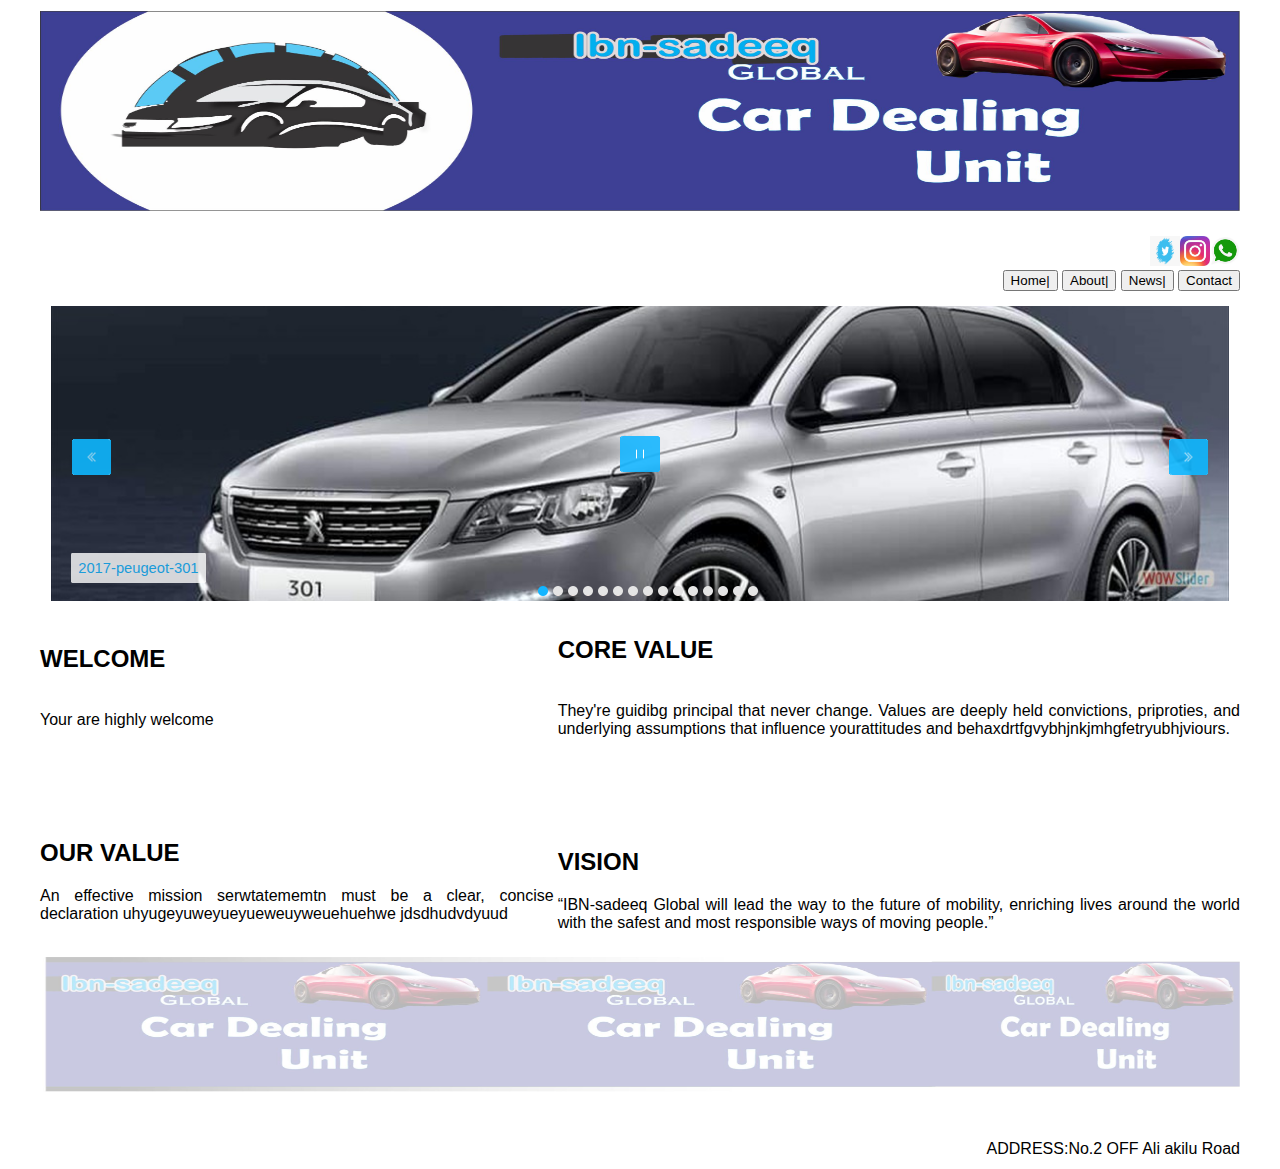
<file: index.html>
<!DOCTYPE html>
<html>
<head>
	<!-- Start WOWSlider.com HEAD section -->
<link rel="stylesheet" type="text/css" href="engine1/style.css" />
<script type="text/javascript" src="engine1/jquery.js"></script>
<!-- End WOWSlider.com HEAD section -->
	<title></title>
</head>
<body  style="font-family: 'Lato', sans-serif;" style="background-color: #A9A9A9" style="border-color: red">
	<table align="center" width="1200" border="0">
		<tr>
			<td colspan="2" height="50">
				<img src="img/heading.jpg" width="1200" height="200"><h1 align="center"></h1>
				<a href="http//www.whatsapp.com"><img src="img/whatsapp.jpeg" align="right" height="30" width="30"></a>
				<a href="http//www.instagram.com"><img src="img/instagram.jpg" align="right" height="30" width="30"></a>
				<a href="http//www.twitter.com"><img src="img/twitter.png" width="30" height="30" align="right"></a>
			</td>
		</tr>
		<tr>
		<td colspan="2" align="right">
			<a href="index.html"><button>Home|</button></a>
			<a href="About.html"><button>About|</button></a>
			<a href="News.html"><button>News|</button></a>
			<a href="Contact.html"><button>Contact</button></a>
		</td>
		</tr>
		<tr>
			<td colspan="2" height="150"><!-- Start WOWSlider.com BODY section -->
<div id="wowslider-container1">
<div class="ws_images"><ul>
		<li><img src="data1/images/2017peugeot301.jpg" alt="2017-peugeot-301" title="2017-peugeot-301" id="wows1_0"/></li>
		<li><img src="data1/images/2022landroverrangeroversv20.jpg" alt="2022-land-rover-range-rover-sv-20" title="2022-land-rover-range-rover-sv-20" id="wows1_1"/></li>
		<li><img src="data1/images/67493194_mtywmc0xmjawlwe4yjdkngjhyty.jpg" alt="67493194_MTYwMC0xMjAwLWE4YjdkNGJhYTY" title="67493194_MTYwMC0xMjAwLWE4YjdkNGJhYTY" id="wows1_2"/></li>
		<li><img src="data1/images/gle350ogi.jpg" alt="gle350-ogi" title="gle350-ogi" id="wows1_3"/></li>
		<li><img src="data1/images/homesliderimage.png" alt="home-slider-image" title="home-slider-image" id="wows1_4"/></li>
		<li><img src="data1/images/img20220429wa0003.jpg" alt="IMG-20220429-WA0003" title="IMG-20220429-WA0003" id="wows1_5"/></li>
		<li><img src="data1/images/img20220429wa0004.jpg" alt="IMG-20220429-WA0004" title="IMG-20220429-WA0004" id="wows1_6"/></li>
		<li><img src="data1/images/img20220429wa0005.jpg" alt="IMG-20220429-WA0005" title="IMG-20220429-WA0005" id="wows1_7"/></li>
		<li><img src="data1/images/img20220429wa0006.jpg" alt="IMG-20220429-WA0006" title="IMG-20220429-WA0006" id="wows1_8"/></li>
		<li><img src="data1/images/img20220429wa0009.jpg" alt="IMG-20220429-WA0009" title="IMG-20220429-WA0009" id="wows1_9"/></li>
		<li><img src="data1/images/img20220429wa0011.jpg" alt="IMG-20220429-WA0011" title="IMG-20220429-WA0011" id="wows1_10"/></li>
		<li><img src="data1/images/img20220429wa0013.jpg" alt="IMG-20220429-WA0013" title="IMG-20220429-WA0013" id="wows1_11"/></li>
		<li><img src="data1/images/maxresdefault.jpg" alt="maxresdefault" title="maxresdefault" id="wows1_12"/></li>
		<li><a href="http://wowslider.net"><img src="data1/images/peugeot508sportengineeredconceptfrontsideview.jpg" alt="jquery slider" title="Peugeot-508-Sport-Engineered-concept-front-side-view" id="wows1_13"/></a></li>
		<li><img src="data1/images/rav4.jpg" alt="Rav4" title="Rav4" id="wows1_14"/></li>
	</ul></div>
	<div class="ws_bullets"><div>
		<a href="#" title="2017-peugeot-301"><span><img src="data1/tooltips/2017peugeot301.jpg" alt="2017-peugeot-301"/>1</span></a>
		<a href="#" title="2022-land-rover-range-rover-sv-20"><span><img src="data1/tooltips/2022landroverrangeroversv20.jpg" alt="2022-land-rover-range-rover-sv-20"/>2</span></a>
		<a href="#" title="67493194_MTYwMC0xMjAwLWE4YjdkNGJhYTY"><span><img src="data1/tooltips/67493194_mtywmc0xmjawlwe4yjdkngjhyty.jpg" alt="67493194_MTYwMC0xMjAwLWE4YjdkNGJhYTY"/>3</span></a>
		<a href="#" title="gle350-ogi"><span><img src="data1/tooltips/gle350ogi.jpg" alt="gle350-ogi"/>4</span></a>
		<a href="#" title="home-slider-image"><span><img src="data1/tooltips/homesliderimage.png" alt="home-slider-image"/>5</span></a>
		<a href="#" title="IMG-20220429-WA0003"><span><img src="data1/tooltips/img20220429wa0003.jpg" alt="IMG-20220429-WA0003"/>6</span></a>
		<a href="#" title="IMG-20220429-WA0004"><span><img src="data1/tooltips/img20220429wa0004.jpg" alt="IMG-20220429-WA0004"/>7</span></a>
		<a href="#" title="IMG-20220429-WA0005"><span><img src="data1/tooltips/img20220429wa0005.jpg" alt="IMG-20220429-WA0005"/>8</span></a>
		<a href="#" title="IMG-20220429-WA0006"><span><img src="data1/tooltips/img20220429wa0006.jpg" alt="IMG-20220429-WA0006"/>9</span></a>
		<a href="#" title="IMG-20220429-WA0009"><span><img src="data1/tooltips/img20220429wa0009.jpg" alt="IMG-20220429-WA0009"/>10</span></a>
		<a href="#" title="IMG-20220429-WA0011"><span><img src="data1/tooltips/img20220429wa0011.jpg" alt="IMG-20220429-WA0011"/>11</span></a>
		<a href="#" title="IMG-20220429-WA0013"><span><img src="data1/tooltips/img20220429wa0013.jpg" alt="IMG-20220429-WA0013"/>12</span></a>
		<a href="#" title="maxresdefault"><span><img src="data1/tooltips/maxresdefault.jpg" alt="maxresdefault"/>13</span></a>
		<a href="#" title="Peugeot-508-Sport-Engineered-concept-front-side-view"><span><img src="data1/tooltips/peugeot508sportengineeredconceptfrontsideview.jpg" alt="Peugeot-508-Sport-Engineered-concept-front-side-view"/>14</span></a>
		<a href="#" title="Rav4"><span><img src="data1/tooltips/rav4.jpg" alt="Rav4"/>15</span></a>
	</div></div><div class="ws_script" style="position:absolute;left:-99%"><a href="http://wowslider.net">html5 slideshow</a> by WOWSlider.com v9.0</div>
<div class="ws_shadow"></div>
</div>	
<script type="text/javascript" src="engine1/wowslider.js"></script>
<script type="text/javascript" src="engine1/script.js"></script>
<!-- End WOWSlider.com BODY section --></td></tr>

<tr>
<td height="300" align="justify"><h2>WELCOME</h2>
<br> Your are highly welcome </br> 
<br></br>
<br></br>
<br><h2>OUR VALUE</h2> An effective mission serwtatememtn must be a clear, concise declaration uhyugeyuweyueyueweuyweuehuehwe jdsdhudvdyuud</br></td>
<td height="300" align="justify"><h2>CORE VALUE</h2>
<br> They're guidibg principal that never change. Values are deeply held convictions, priproties, and underlying assumptions that influence yourattitudes and behaxdrtfgvybhjnkjmhgfetryubhjviours.</br>
<br></br>
<br></br>
<br><h2>VISION</h2>“IBN-sadeeq Global will lead the way to the future of mobility, enriching lives around the world with the safest and most responsible ways of moving people.”</td>
</tr>
<tr>
<td colspan="2" align="right" height="100"><img src="img/button.jpg" width="1200" height="200">

ADDRESS:No.2 OFF Ali akilu Road<br>
</tr>
</table>

</body>
</html>
</file>
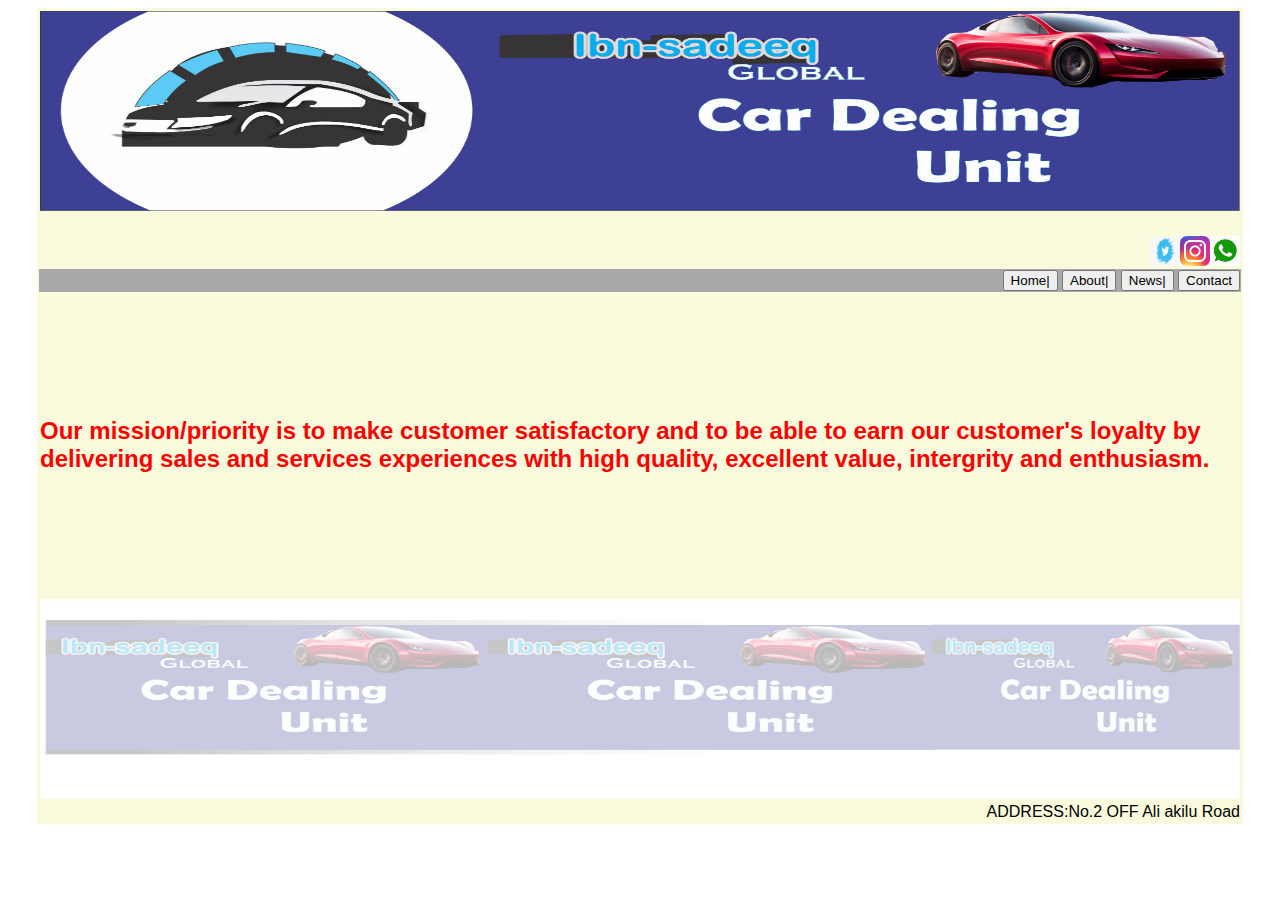
<file: About.html>
<!DOCTYPE html>
<html>
<head>
	<!-- Start WOWSlider.com HEAD section -->
<link rel="stylesheet" type="text/css" href="engine1/style.css" />
<script type="text/javascript" src="engine1/jquery.js"></script>
<!-- End WOWSlider.com HEAD section -->
	<title></title>
</head>
<body style="font-family: 'Lato', sans-serif;" style="background-color:#A9A9A9" style="border-color: red">
	<table align="center" width="1200" border="0" style="background-color:#FAFBDC">
		<tr>
			<td colspan="2" height="50">
				<img src="img/heading.jpg" width="1200" height="200"><h1 align="center"></h1>
				<a href="http//www.whatsapp.com"><img src="img/whatsapp.jpeg" align="right" height="30" width="30"></a>
				<a href="http//www.instagram.com"><img src="img/instagram.jpg" align="right" height="30" width="30"></a>
				<a href="http//www.twitter.com"><img src="img/twitter.png" width="30" height="30" align="right"></a>
			</td>
		</tr>
		<tr>
		<td colspan="2" align="right" style="background-color: #A9A9A9" align="right">
			<a href="index.html"><button>Home|</button></a>
			<a href="About.html"><button>About|</button></a>
			<a href="News.html"><button>News|</button></a>
			<a href="Contact.html"><button>Contact</button></a>
		</td>
		</tr>
<tr>
<td height="300" bkgcolor="blue"p style="color:red"><h2> Our mission/priority is to make customer satisfactory and to be able to earn our customer's loyalty by delivering sales and services experiences with high quality, excellent value, intergrity and enthusiasm. </h2>
</td>
</tr>

<tr>
<td colspan="2" align="right" height="100"><img src="img/button.jpg" width="1200" height="200">

ADDRESS:No.2 OFF Ali akilu Road<br>
</tr>
</table>

</body>
</html>
</file>
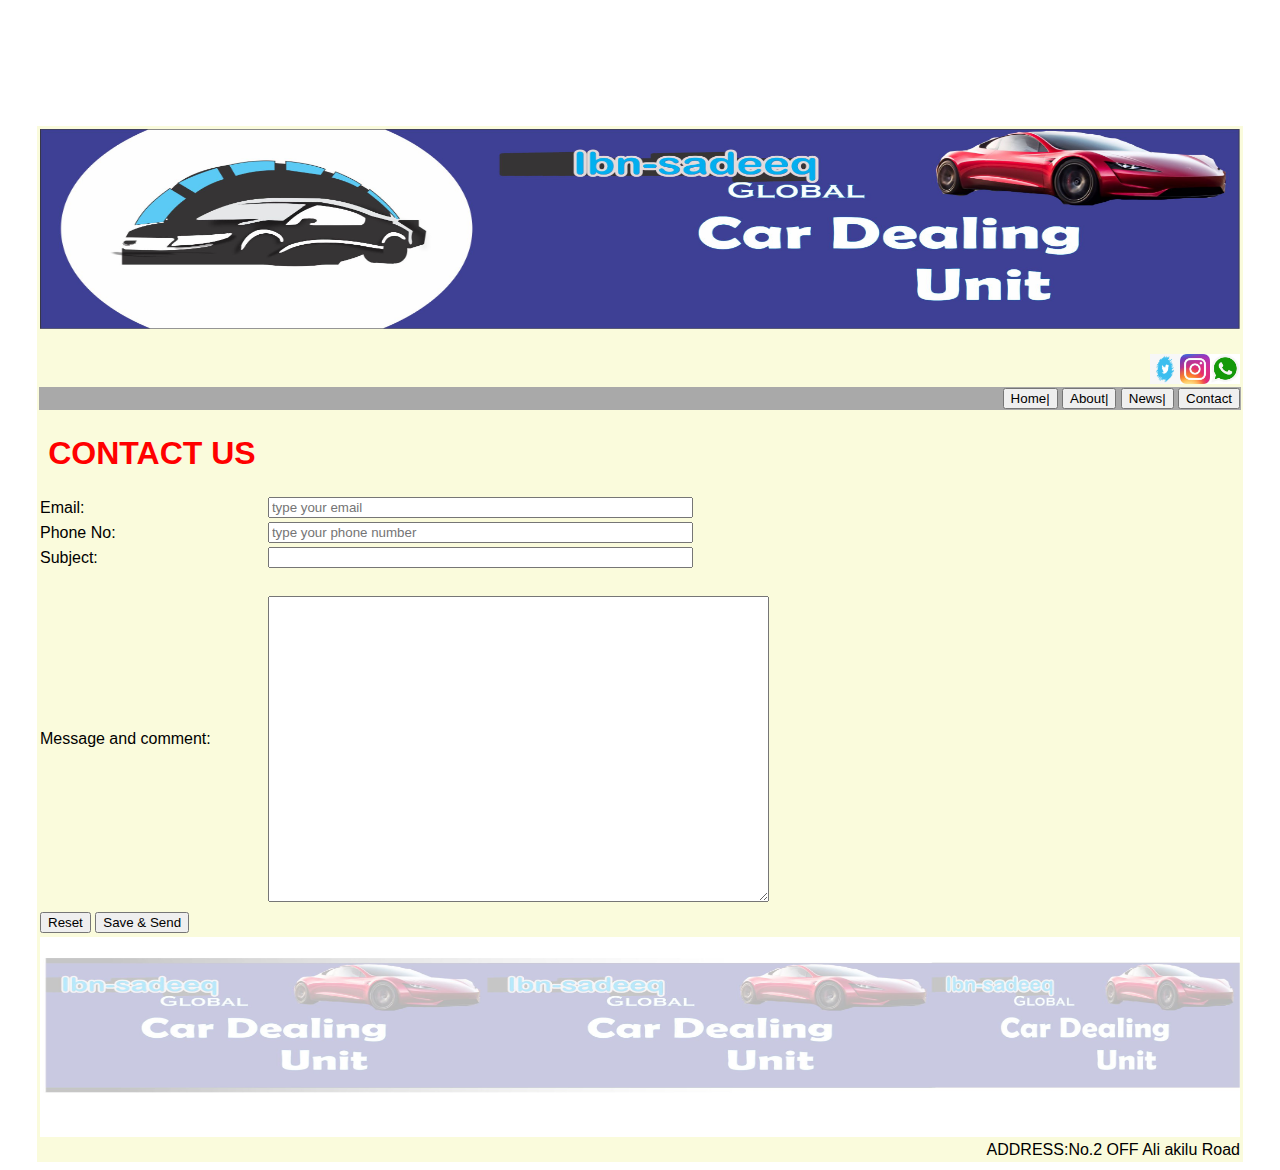
<file: Contact.html>
<!DOCTYPE html>
<html>
<head>
	<!-- Start WOWSlider.com HEAD section -->
<link rel="stylesheet" type="text/css" href="engine1/style.css" />
<script type="text/javascript" src="engine1/jquery.js"></script>
<!-- End WOWSlider.com HEAD section -->
	<title></title>
</head>
<body  style="font-family: 'Lato', sans-serif;" style="background-color:#A9A9A9" style="outline-color: red;" width="100%" height="100%">
	<table align="center" width="1200" border="0" style="background-color: #FAFBDC">
		<tr>
			<td colspan="2" height="50">
				<img src="img/heading.jpg" width="1200" height="200"><h1 align="center"></h1>
				<a href="http//www.whatsapp.com"><img src="img/whatsapp.jpeg" align="right" height="30" width="30"></a>
				<a href="http//www.instagram.com"><img src="img/instagram.jpg" align="right" height="30" width="30"></a>
				<a href="http//www.twitter.com"><img src="img/twitter.png" width="30" height="30" align="right"></a>
			</td>
		</tr>
		<tr>
		<td colspan="2" align="right" style="background-color: #A9A9A9" align="right">
			<a href="index.html"><button>Home|</button></a>
			<a href="About.html"><button>About|</button></a>
			<a href="News.html"><button>News|</button></a>
			<a href="Contact.html"><button>Contact</button></a>
		</td>
		</tr>
<tr>
<form method="post" action="sendmail.php">
	<td style="color: red;"><table><h1 table align="center">CONTACT US</h1></table></td>
	<td colspan="6" form>
</td></tr>
<tr>
<td>Email:</td>
<td><input type="text" name="email" size="50" height="40px;" id="email" class="form control"  placeholder="type your email">
</td></tr>
<tr>
<td>Phone No:</td>
<td><input type="text" name="phone" size="50" height="40px;" id="Phone" class="form control"  placeholder="type your phone number">
</td></tr>
<tr>
<td>Subject:</td>
<td><input type="text" name="subject" size="50" height="40px;"  id="subject"class="form control" >
</td></tr>
<tr>
<td>Message and comment:</td>
<td><textarea cols="60" rows="20" name="message_comment" id="message_comment"></textarea><iframe src="https://www.google.com/maps/embed?pb=!1m18!1m12!1m3!1d3922.965705861298!2d7.423782214798398!3d10.5033672925072!2m3!1f0!2f0!3f0!3m2!1i1024!2i768!4f13.1!3m3!1m2!1s0x104d356f407af7a7%3A0x206d31060d6f85e2!2sKontec%20Digital%20System!5e0!3m2!1sen!2sng!4v1652300674283!5m2!1sen!2sng" width="400" height="330" style="border:0;" allowfullscreen="" loading="lazy" referrerpolicy="no-referrer-when-downgrade"></iframe>
</td></tr>
<tr><div id="googlemap" style="width:25%;height:100px"></div></tr> 
</tr>
</td>
</tr>
<tr><td><button>Reset</button>
<button>Save & Send</button></td><br>
</tr>
</tr>
</form>
</tr>
<tr>
<td colspan="2" align="right" height="100"><img src="img/button.jpg" width="1200" height="200">

ADDRESS:No.2 OFF Ali akilu Road<br>
</tr>
</table>
</body>
</html>
</file>
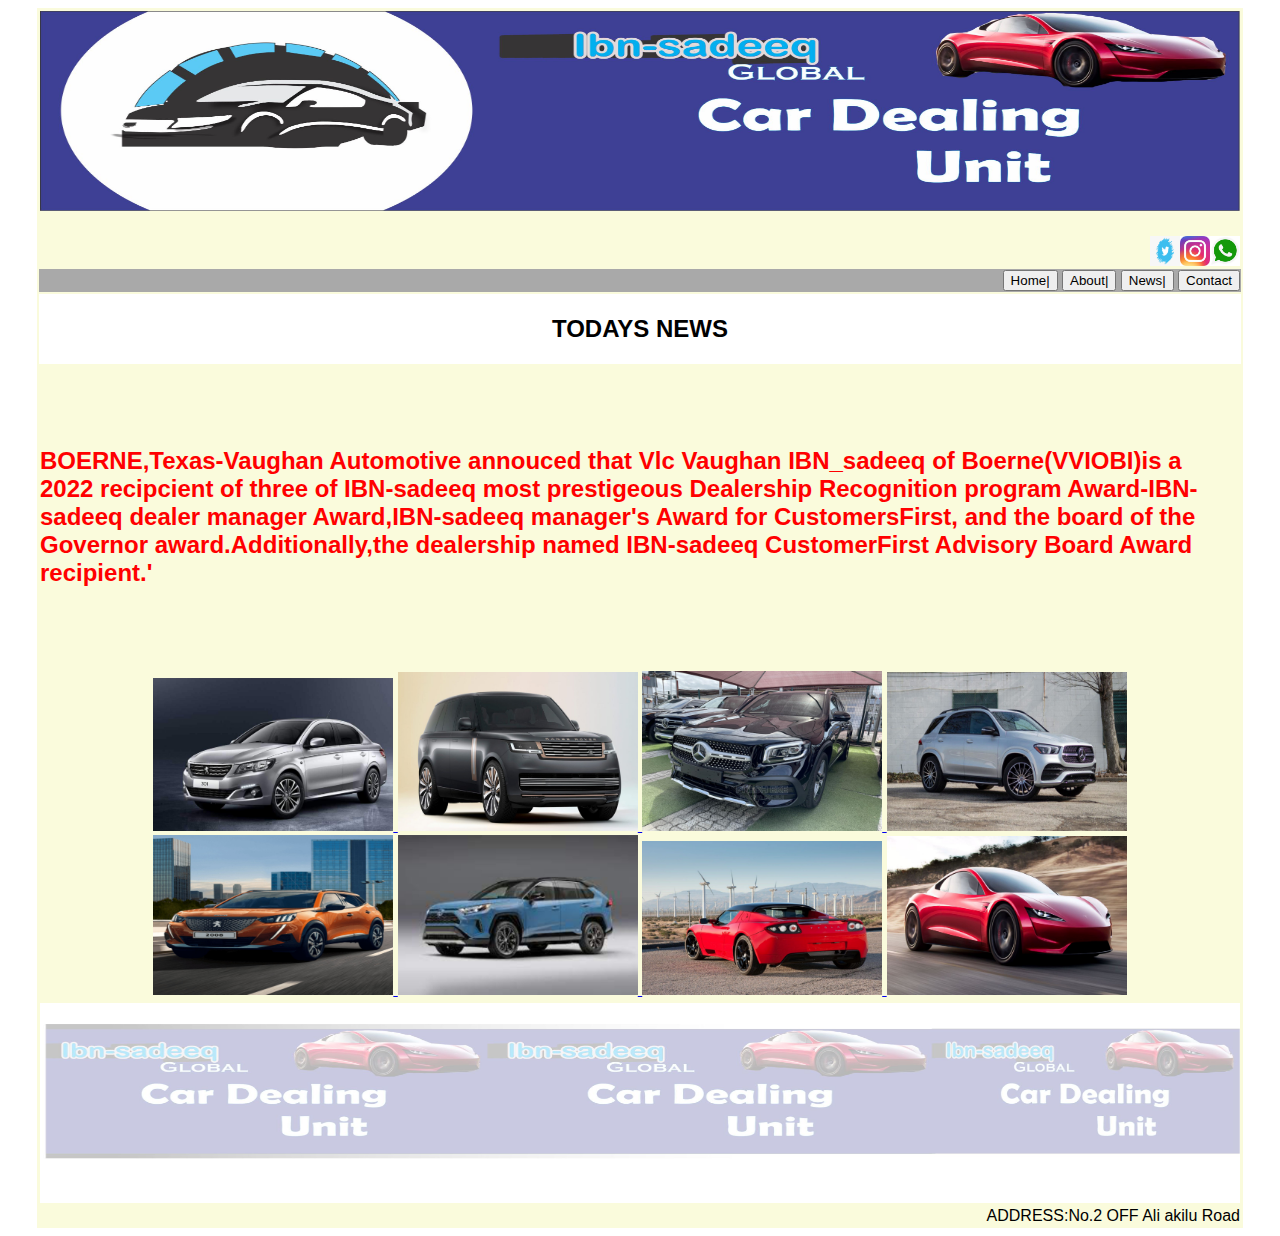
<file: News.html>
<!DOCTYPE html>
<html>
<head>
	<title></title>
</head>
<body style="font-family: 'Lato', sans-serif;" style="background-color:#A9A9A9" style="border-color: red">
	<table align="center" width="1200" border="0" style="background-color:#FAFBDC">
		<tr>
			<td colspan="2" height="50">
				<img src="img/heading.jpg" width="1200" height="200"><h1 align="center"></h1>
				<a href="http//www.whatsapp.com"><img src="img/whatsapp.jpeg" align="right" height="30" width="30"></a>
				<a href="http//www.instagram.com"><img src="img/instagram.jpg" align="right" height="30" width="30"></a>
				<a href="http//www.twitter.com"><img src="img/twitter.png" width="30" height="30" align="right"></a>
			</td>
		</tr>
		<tr>
		<td colspan="2" align="right" style="background-color: #A9A9A9" align="right">
			<a href="index.html"><button>Home|</button></a>
			<a href="About.html"><button>About|</button></a>
			<a href="News.html"><button>News|</button></a>
			<a href="Contact.html"><button>Contact</button></a>
		</td>
		</tr>
		<tr>
<td height="50" align="center" style="background-color: #FFFF"><h2>TODAYS NEWS</h2>
</td></tr>
		<tr>
			<td height="300" bkgcolor="blue"p style="color:red">
				<h2>BOERNE,Texas-Vaughan Automotive annouced that Vlc Vaughan IBN_sadeeq of Boerne(VVIOBI)is a 2022 recipcient of three of IBN-sadeeq most prestigeous Dealership Recognition program Award-IBN-sadeeq dealer manager Award,IBN-sadeeq manager's Award for CustomersFirst, and the board of the Governor award.Additionally,the dealership named IBN-sadeeq CustomerFirst Advisory Board Award recipient.'</h2>
			</td>
		</tr>
		<tr>
		<td height="50"> 
<div class="container">
  <div class="row">
    <div class="col-md-4">
      <div class="thumbnail" align="center">
        <a href="img/001.jpg" target="_blank">
          <img src="img/001.jpg" alt="Lights" style="width:20%">
        <a href="img/002.jpg" target="_blank">
          <img src="img/002.jpg" alt="Nature" style="width:20%">
        <a href="img/003.jpg" target="_blank">
          <img src="img/003.jpg" alt="Fjords" style="width:20%">
          <a href="img/004" target="_blank">
          <img src="img/004.jpg" alt="Fjords" style="width:20%">
       	<a href="img/005.jpg" target="blank">
       		<img src="img/005.jpg"  style="width: 20%">
       			<a href="img/006.jpg" target="blank">
       		<img src="img/006.jpg" alt="Fjords" style="width: 20%">
       			<a href="img/007.jpg" target="blank">
       		<img src="img/007.jpg" alt="Fjords" style="width: 20%">
       			<a href="img/008.jpg" target="blank">
       		<img src="img/008.jpg" alt="Fjords" style="width: 20%">
          </div>
        </a>
      </div>
    </div>
  </div>
</div>
</tr>
<td colspan="2" align="right" height="100"><img src="img/button.jpg" width="1200" height="200">

ADDRESS:No.2 OFF Ali akilu Road<br>
</tr>
</table>
</body>
</html>
</file>
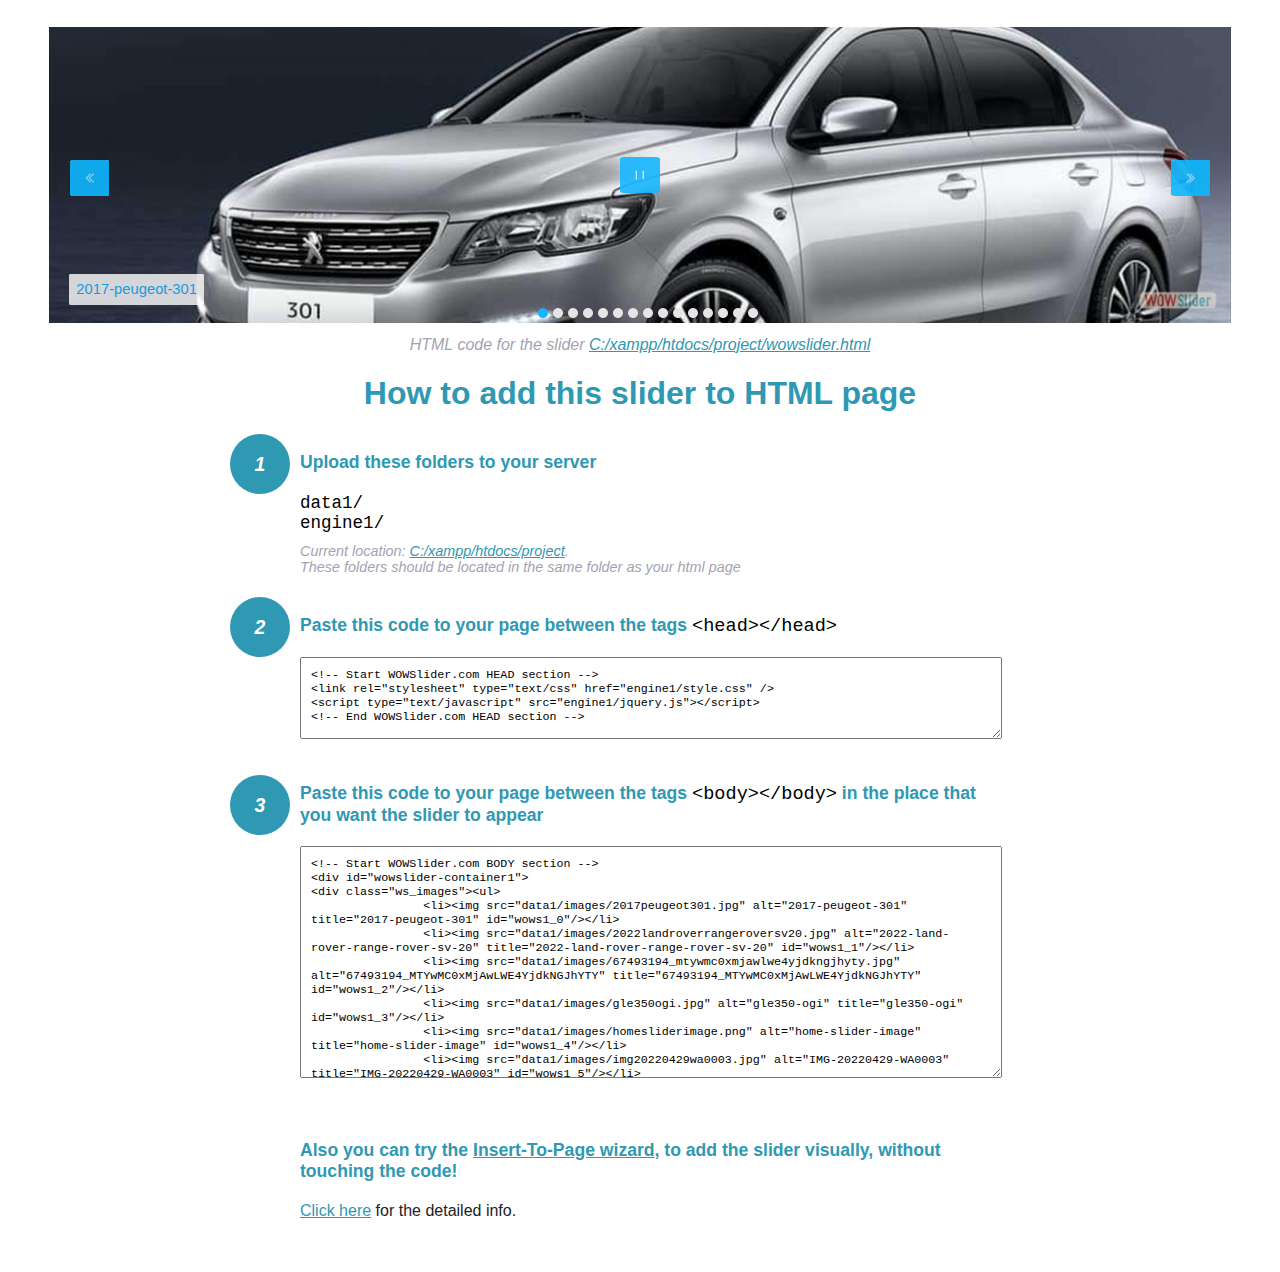
<file: wowslider-howto.html>
<!DOCTYPE html>
<html>
<head>
	<title>WOWSlider</title>
	<meta http-equiv="content-type" content="text/html; charset=utf-8" />
	<meta name="description" content="WOWSlider" />
	
	<!-- Start WOWSlider.com HEAD section --> <!-- add to the <head> of your page -->
	<link rel="stylesheet" type="text/css" href="engine1/style.css" />
	<script type="text/javascript" src="engine1/jquery.js"></script>
	<!-- End WOWSlider.com HEAD section -->


<style>
.instuction {
	font-family: sans-serif, Arial;
	display: block;
	margin: 0 auto;
	max-width: 820px;
	width: 100%;
	padding: 0 70px;
	color: #222;
	-webkit-box-sizing: border-box;
	-moz-box-sizing: border-box;
	box-sizing: border-box;
}
.instuction h1 img {
	max-width: 170px;
	vertical-align: middle;
	margin-bottom: 10px;
}
.instuction h1 {
	color: #2F98B3;
	text-align: center;
}
.instuction h2 {
	position: relative;
	font-size: 1.1em;
	color: #2F98B3;
	margin-bottom: 20px;
	margin-top: 40px;
}
.instuction h2 span.num {
	position: absolute;
	left: -70px;
	top: -18px;
	display: inline-block;
	vertical-align: middle;
	font-style: italic;
	font-size: 1.1em;
	width: 60px;
	height: 60px;
	line-height: 60px;
	text-align: center;
	background: #2F98B3;
	color: #fff;
	border-radius: 50%;
}
.instuction .mono {
	color: #000;
	font-family: monospace;
	font-size: 1.3em;
	font-weight: normal;
}
.instuction li.mono {
	font-size: 1.5em;
}

.instuction ul {
	font-size: 0.9em;
	margin-top: 0;
	padding-left: 0;
	list-style: none;
}
.instuction .note {
	color: #A3A3B2;
	font-style: italic;
	padding-top: 10px;
}
.instuction p.note {
	text-align: center;
	padding-top: 0;
	margin-top: 4px;
}
.instuction textarea {
	font-size: 0.9em;
	min-height: 60px;
	padding: 10px;
	margin: 0;
	overflow: auto;
	max-width: 100%;
	width: 100%;
}
.instuction a,
.instuction a:visited {
	color: #2F98B3;
}
</style>


</head>
<body style="margin:auto">

<br>

<!-- Start WOWSlider.com BODY section --> <!-- add to the <body> of your page -->
<div id="wowslider-container1">
<div class="ws_images"><ul>
		<li><img src="data1/images/2017peugeot301.jpg" alt="2017-peugeot-301" title="2017-peugeot-301" id="wows1_0"/></li>
		<li><img src="data1/images/2022landroverrangeroversv20.jpg" alt="2022-land-rover-range-rover-sv-20" title="2022-land-rover-range-rover-sv-20" id="wows1_1"/></li>
		<li><img src="data1/images/67493194_mtywmc0xmjawlwe4yjdkngjhyty.jpg" alt="67493194_MTYwMC0xMjAwLWE4YjdkNGJhYTY" title="67493194_MTYwMC0xMjAwLWE4YjdkNGJhYTY" id="wows1_2"/></li>
		<li><img src="data1/images/gle350ogi.jpg" alt="gle350-ogi" title="gle350-ogi" id="wows1_3"/></li>
		<li><img src="data1/images/homesliderimage.png" alt="home-slider-image" title="home-slider-image" id="wows1_4"/></li>
		<li><img src="data1/images/img20220429wa0003.jpg" alt="IMG-20220429-WA0003" title="IMG-20220429-WA0003" id="wows1_5"/></li>
		<li><img src="data1/images/img20220429wa0004.jpg" alt="IMG-20220429-WA0004" title="IMG-20220429-WA0004" id="wows1_6"/></li>
		<li><img src="data1/images/img20220429wa0005.jpg" alt="IMG-20220429-WA0005" title="IMG-20220429-WA0005" id="wows1_7"/></li>
		<li><img src="data1/images/img20220429wa0006.jpg" alt="IMG-20220429-WA0006" title="IMG-20220429-WA0006" id="wows1_8"/></li>
		<li><img src="data1/images/img20220429wa0009.jpg" alt="IMG-20220429-WA0009" title="IMG-20220429-WA0009" id="wows1_9"/></li>
		<li><img src="data1/images/img20220429wa0011.jpg" alt="IMG-20220429-WA0011" title="IMG-20220429-WA0011" id="wows1_10"/></li>
		<li><img src="data1/images/img20220429wa0013.jpg" alt="IMG-20220429-WA0013" title="IMG-20220429-WA0013" id="wows1_11"/></li>
		<li><img src="data1/images/maxresdefault.jpg" alt="maxresdefault" title="maxresdefault" id="wows1_12"/></li>
		<li><a href="http://wowslider.net"><img src="data1/images/peugeot508sportengineeredconceptfrontsideview.jpg" alt="jquery slider" title="Peugeot-508-Sport-Engineered-concept-front-side-view" id="wows1_13"/></a></li>
		<li><img src="data1/images/rav4.jpg" alt="Rav4" title="Rav4" id="wows1_14"/></li>
	</ul></div>
	<div class="ws_bullets"><div>
		<a href="#" title="2017-peugeot-301"><span><img src="data1/tooltips/2017peugeot301.jpg" alt="2017-peugeot-301"/>1</span></a>
		<a href="#" title="2022-land-rover-range-rover-sv-20"><span><img src="data1/tooltips/2022landroverrangeroversv20.jpg" alt="2022-land-rover-range-rover-sv-20"/>2</span></a>
		<a href="#" title="67493194_MTYwMC0xMjAwLWE4YjdkNGJhYTY"><span><img src="data1/tooltips/67493194_mtywmc0xmjawlwe4yjdkngjhyty.jpg" alt="67493194_MTYwMC0xMjAwLWE4YjdkNGJhYTY"/>3</span></a>
		<a href="#" title="gle350-ogi"><span><img src="data1/tooltips/gle350ogi.jpg" alt="gle350-ogi"/>4</span></a>
		<a href="#" title="home-slider-image"><span><img src="data1/tooltips/homesliderimage.png" alt="home-slider-image"/>5</span></a>
		<a href="#" title="IMG-20220429-WA0003"><span><img src="data1/tooltips/img20220429wa0003.jpg" alt="IMG-20220429-WA0003"/>6</span></a>
		<a href="#" title="IMG-20220429-WA0004"><span><img src="data1/tooltips/img20220429wa0004.jpg" alt="IMG-20220429-WA0004"/>7</span></a>
		<a href="#" title="IMG-20220429-WA0005"><span><img src="data1/tooltips/img20220429wa0005.jpg" alt="IMG-20220429-WA0005"/>8</span></a>
		<a href="#" title="IMG-20220429-WA0006"><span><img src="data1/tooltips/img20220429wa0006.jpg" alt="IMG-20220429-WA0006"/>9</span></a>
		<a href="#" title="IMG-20220429-WA0009"><span><img src="data1/tooltips/img20220429wa0009.jpg" alt="IMG-20220429-WA0009"/>10</span></a>
		<a href="#" title="IMG-20220429-WA0011"><span><img src="data1/tooltips/img20220429wa0011.jpg" alt="IMG-20220429-WA0011"/>11</span></a>
		<a href="#" title="IMG-20220429-WA0013"><span><img src="data1/tooltips/img20220429wa0013.jpg" alt="IMG-20220429-WA0013"/>12</span></a>
		<a href="#" title="maxresdefault"><span><img src="data1/tooltips/maxresdefault.jpg" alt="maxresdefault"/>13</span></a>
		<a href="#" title="Peugeot-508-Sport-Engineered-concept-front-side-view"><span><img src="data1/tooltips/peugeot508sportengineeredconceptfrontsideview.jpg" alt="Peugeot-508-Sport-Engineered-concept-front-side-view"/>14</span></a>
		<a href="#" title="Rav4"><span><img src="data1/tooltips/rav4.jpg" alt="Rav4"/>15</span></a>
	</div></div><div class="ws_script" style="position:absolute;left:-99%"><a href="http://wowslider.net">html5 slideshow</a> by WOWSlider.com v9.0</div>
<div class="ws_shadow"></div>
</div>	
<script type="text/javascript" src="engine1/wowslider.js"></script>
<script type="text/javascript" src="engine1/script.js"></script>
<!-- End WOWSlider.com BODY section -->


<div class="instuction">
	<p class="note">HTML code for the slider <a href="file:///C:/xampp/htdocs/project/wowslider.html">C:/xampp/htdocs/project/wowslider.html</a></p>

	<h1>
		How to add this slider to HTML page
	</h1>

	<h2><span class="num">1</span> Upload these folders to your server</h2>
	<ul>
		<li class="mono">data1/</li>
		<li class="mono">engine1/</li>
		<li class="note">Current location: <a href="file:///C:/xampp/htdocs/project">C:/xampp/htdocs/project</a>. <br>These folders should be located in the same folder as your html page</li>
	</ul>

	<h2><span class="num">2</span> Paste this code to your page between the tags <span class="mono">&lt;head&gt;&lt;/head&gt;</span></h2>
	<textarea onclick="this.select()">&lt;!-- Start WOWSlider.com HEAD section --&gt;
&lt;link rel=&quot;stylesheet&quot; type=&quot;text/css&quot; href=&quot;engine1/style.css&quot; /&gt;
&lt;script type=&quot;text/javascript&quot; src=&quot;engine1/jquery.js&quot;&gt;&lt;/script&gt;
&lt;!-- End WOWSlider.com HEAD section --&gt;</textarea>


	<h2><span class="num" style="top: -8px;">3</span> Paste this code to your page between the tags <span class="mono">&lt;body&gt;&lt;/body&gt;</span> in the place that you want the slider to appear</h2>
	<textarea onclick="this.select()" rows="15">&lt;!-- Start WOWSlider.com BODY section --&gt;
&lt;div id=&quot;wowslider-container1&quot;&gt;
&lt;div class=&quot;ws_images&quot;&gt;&lt;ul&gt;
		&lt;li&gt;&lt;img src=&quot;data1/images/2017peugeot301.jpg&quot; alt=&quot;2017-peugeot-301&quot; title=&quot;2017-peugeot-301&quot; id=&quot;wows1_0&quot;/&gt;&lt;/li&gt;
		&lt;li&gt;&lt;img src=&quot;data1/images/2022landroverrangeroversv20.jpg&quot; alt=&quot;2022-land-rover-range-rover-sv-20&quot; title=&quot;2022-land-rover-range-rover-sv-20&quot; id=&quot;wows1_1&quot;/&gt;&lt;/li&gt;
		&lt;li&gt;&lt;img src=&quot;data1/images/67493194_mtywmc0xmjawlwe4yjdkngjhyty.jpg&quot; alt=&quot;67493194_MTYwMC0xMjAwLWE4YjdkNGJhYTY&quot; title=&quot;67493194_MTYwMC0xMjAwLWE4YjdkNGJhYTY&quot; id=&quot;wows1_2&quot;/&gt;&lt;/li&gt;
		&lt;li&gt;&lt;img src=&quot;data1/images/gle350ogi.jpg&quot; alt=&quot;gle350-ogi&quot; title=&quot;gle350-ogi&quot; id=&quot;wows1_3&quot;/&gt;&lt;/li&gt;
		&lt;li&gt;&lt;img src=&quot;data1/images/homesliderimage.png&quot; alt=&quot;home-slider-image&quot; title=&quot;home-slider-image&quot; id=&quot;wows1_4&quot;/&gt;&lt;/li&gt;
		&lt;li&gt;&lt;img src=&quot;data1/images/img20220429wa0003.jpg&quot; alt=&quot;IMG-20220429-WA0003&quot; title=&quot;IMG-20220429-WA0003&quot; id=&quot;wows1_5&quot;/&gt;&lt;/li&gt;
		&lt;li&gt;&lt;img src=&quot;data1/images/img20220429wa0004.jpg&quot; alt=&quot;IMG-20220429-WA0004&quot; title=&quot;IMG-20220429-WA0004&quot; id=&quot;wows1_6&quot;/&gt;&lt;/li&gt;
		&lt;li&gt;&lt;img src=&quot;data1/images/img20220429wa0005.jpg&quot; alt=&quot;IMG-20220429-WA0005&quot; title=&quot;IMG-20220429-WA0005&quot; id=&quot;wows1_7&quot;/&gt;&lt;/li&gt;
		&lt;li&gt;&lt;img src=&quot;data1/images/img20220429wa0006.jpg&quot; alt=&quot;IMG-20220429-WA0006&quot; title=&quot;IMG-20220429-WA0006&quot; id=&quot;wows1_8&quot;/&gt;&lt;/li&gt;
		&lt;li&gt;&lt;img src=&quot;data1/images/img20220429wa0009.jpg&quot; alt=&quot;IMG-20220429-WA0009&quot; title=&quot;IMG-20220429-WA0009&quot; id=&quot;wows1_9&quot;/&gt;&lt;/li&gt;
		&lt;li&gt;&lt;img src=&quot;data1/images/img20220429wa0011.jpg&quot; alt=&quot;IMG-20220429-WA0011&quot; title=&quot;IMG-20220429-WA0011&quot; id=&quot;wows1_10&quot;/&gt;&lt;/li&gt;
		&lt;li&gt;&lt;img src=&quot;data1/images/img20220429wa0013.jpg&quot; alt=&quot;IMG-20220429-WA0013&quot; title=&quot;IMG-20220429-WA0013&quot; id=&quot;wows1_11&quot;/&gt;&lt;/li&gt;
		&lt;li&gt;&lt;img src=&quot;data1/images/maxresdefault.jpg&quot; alt=&quot;maxresdefault&quot; title=&quot;maxresdefault&quot; id=&quot;wows1_12&quot;/&gt;&lt;/li&gt;
		&lt;li&gt;&lt;a href=&quot;http://wowslider.net&quot;&gt;&lt;img src=&quot;data1/images/peugeot508sportengineeredconceptfrontsideview.jpg&quot; alt=&quot;jquery slider&quot; title=&quot;Peugeot-508-Sport-Engineered-concept-front-side-view&quot; id=&quot;wows1_13&quot;/&gt;&lt;/a&gt;&lt;/li&gt;
		&lt;li&gt;&lt;img src=&quot;data1/images/rav4.jpg&quot; alt=&quot;Rav4&quot; title=&quot;Rav4&quot; id=&quot;wows1_14&quot;/&gt;&lt;/li&gt;
	&lt;/ul&gt;&lt;/div&gt;
	&lt;div class=&quot;ws_bullets&quot;&gt;&lt;div&gt;
		&lt;a href=&quot;#&quot; title=&quot;2017-peugeot-301&quot;&gt;&lt;span&gt;&lt;img src=&quot;data1/tooltips/2017peugeot301.jpg&quot; alt=&quot;2017-peugeot-301&quot;/&gt;1&lt;/span&gt;&lt;/a&gt;
		&lt;a href=&quot;#&quot; title=&quot;2022-land-rover-range-rover-sv-20&quot;&gt;&lt;span&gt;&lt;img src=&quot;data1/tooltips/2022landroverrangeroversv20.jpg&quot; alt=&quot;2022-land-rover-range-rover-sv-20&quot;/&gt;2&lt;/span&gt;&lt;/a&gt;
		&lt;a href=&quot;#&quot; title=&quot;67493194_MTYwMC0xMjAwLWE4YjdkNGJhYTY&quot;&gt;&lt;span&gt;&lt;img src=&quot;data1/tooltips/67493194_mtywmc0xmjawlwe4yjdkngjhyty.jpg&quot; alt=&quot;67493194_MTYwMC0xMjAwLWE4YjdkNGJhYTY&quot;/&gt;3&lt;/span&gt;&lt;/a&gt;
		&lt;a href=&quot;#&quot; title=&quot;gle350-ogi&quot;&gt;&lt;span&gt;&lt;img src=&quot;data1/tooltips/gle350ogi.jpg&quot; alt=&quot;gle350-ogi&quot;/&gt;4&lt;/span&gt;&lt;/a&gt;
		&lt;a href=&quot;#&quot; title=&quot;home-slider-image&quot;&gt;&lt;span&gt;&lt;img src=&quot;data1/tooltips/homesliderimage.png&quot; alt=&quot;home-slider-image&quot;/&gt;5&lt;/span&gt;&lt;/a&gt;
		&lt;a href=&quot;#&quot; title=&quot;IMG-20220429-WA0003&quot;&gt;&lt;span&gt;&lt;img src=&quot;data1/tooltips/img20220429wa0003.jpg&quot; alt=&quot;IMG-20220429-WA0003&quot;/&gt;6&lt;/span&gt;&lt;/a&gt;
		&lt;a href=&quot;#&quot; title=&quot;IMG-20220429-WA0004&quot;&gt;&lt;span&gt;&lt;img src=&quot;data1/tooltips/img20220429wa0004.jpg&quot; alt=&quot;IMG-20220429-WA0004&quot;/&gt;7&lt;/span&gt;&lt;/a&gt;
		&lt;a href=&quot;#&quot; title=&quot;IMG-20220429-WA0005&quot;&gt;&lt;span&gt;&lt;img src=&quot;data1/tooltips/img20220429wa0005.jpg&quot; alt=&quot;IMG-20220429-WA0005&quot;/&gt;8&lt;/span&gt;&lt;/a&gt;
		&lt;a href=&quot;#&quot; title=&quot;IMG-20220429-WA0006&quot;&gt;&lt;span&gt;&lt;img src=&quot;data1/tooltips/img20220429wa0006.jpg&quot; alt=&quot;IMG-20220429-WA0006&quot;/&gt;9&lt;/span&gt;&lt;/a&gt;
		&lt;a href=&quot;#&quot; title=&quot;IMG-20220429-WA0009&quot;&gt;&lt;span&gt;&lt;img src=&quot;data1/tooltips/img20220429wa0009.jpg&quot; alt=&quot;IMG-20220429-WA0009&quot;/&gt;10&lt;/span&gt;&lt;/a&gt;
		&lt;a href=&quot;#&quot; title=&quot;IMG-20220429-WA0011&quot;&gt;&lt;span&gt;&lt;img src=&quot;data1/tooltips/img20220429wa0011.jpg&quot; alt=&quot;IMG-20220429-WA0011&quot;/&gt;11&lt;/span&gt;&lt;/a&gt;
		&lt;a href=&quot;#&quot; title=&quot;IMG-20220429-WA0013&quot;&gt;&lt;span&gt;&lt;img src=&quot;data1/tooltips/img20220429wa0013.jpg&quot; alt=&quot;IMG-20220429-WA0013&quot;/&gt;12&lt;/span&gt;&lt;/a&gt;
		&lt;a href=&quot;#&quot; title=&quot;maxresdefault&quot;&gt;&lt;span&gt;&lt;img src=&quot;data1/tooltips/maxresdefault.jpg&quot; alt=&quot;maxresdefault&quot;/&gt;13&lt;/span&gt;&lt;/a&gt;
		&lt;a href=&quot;#&quot; title=&quot;Peugeot-508-Sport-Engineered-concept-front-side-view&quot;&gt;&lt;span&gt;&lt;img src=&quot;data1/tooltips/peugeot508sportengineeredconceptfrontsideview.jpg&quot; alt=&quot;Peugeot-508-Sport-Engineered-concept-front-side-view&quot;/&gt;14&lt;/span&gt;&lt;/a&gt;
		&lt;a href=&quot;#&quot; title=&quot;Rav4&quot;&gt;&lt;span&gt;&lt;img src=&quot;data1/tooltips/rav4.jpg&quot; alt=&quot;Rav4&quot;/&gt;15&lt;/span&gt;&lt;/a&gt;
	&lt;/div&gt;&lt;/div&gt;&lt;div class=&quot;ws_script&quot; style=&quot;position:absolute;left:-99%&quot;&gt;&lt;a href=&quot;http://wowslider.net&quot;&gt;html5 slideshow&lt;/a&gt; by WOWSlider.com v9.0&lt;/div&gt;
&lt;div class=&quot;ws_shadow&quot;&gt;&lt;/div&gt;
&lt;/div&gt;	
&lt;script type=&quot;text/javascript&quot; src=&quot;engine1/wowslider.js&quot;&gt;&lt;/script&gt;
&lt;script type=&quot;text/javascript&quot; src=&quot;engine1/script.js&quot;&gt;&lt;/script&gt;
&lt;!-- End WOWSlider.com BODY section --&gt;</textarea>

<br><br>
<h2>Also you can try the <a href="http://wowslider.com/help/add-wowslider-to-page-2.html" target="_blank">Insert-To-Page wizard</a>, to add the slider visually, without touching the code!</h2>
<p>
	<a href="http://wowslider.com/help/add-wowslider-to-page-2.html" target="_blank">Click here</a> for the detailed info.
</p>
</div>

<br><br>
</body>
</html>
</file>
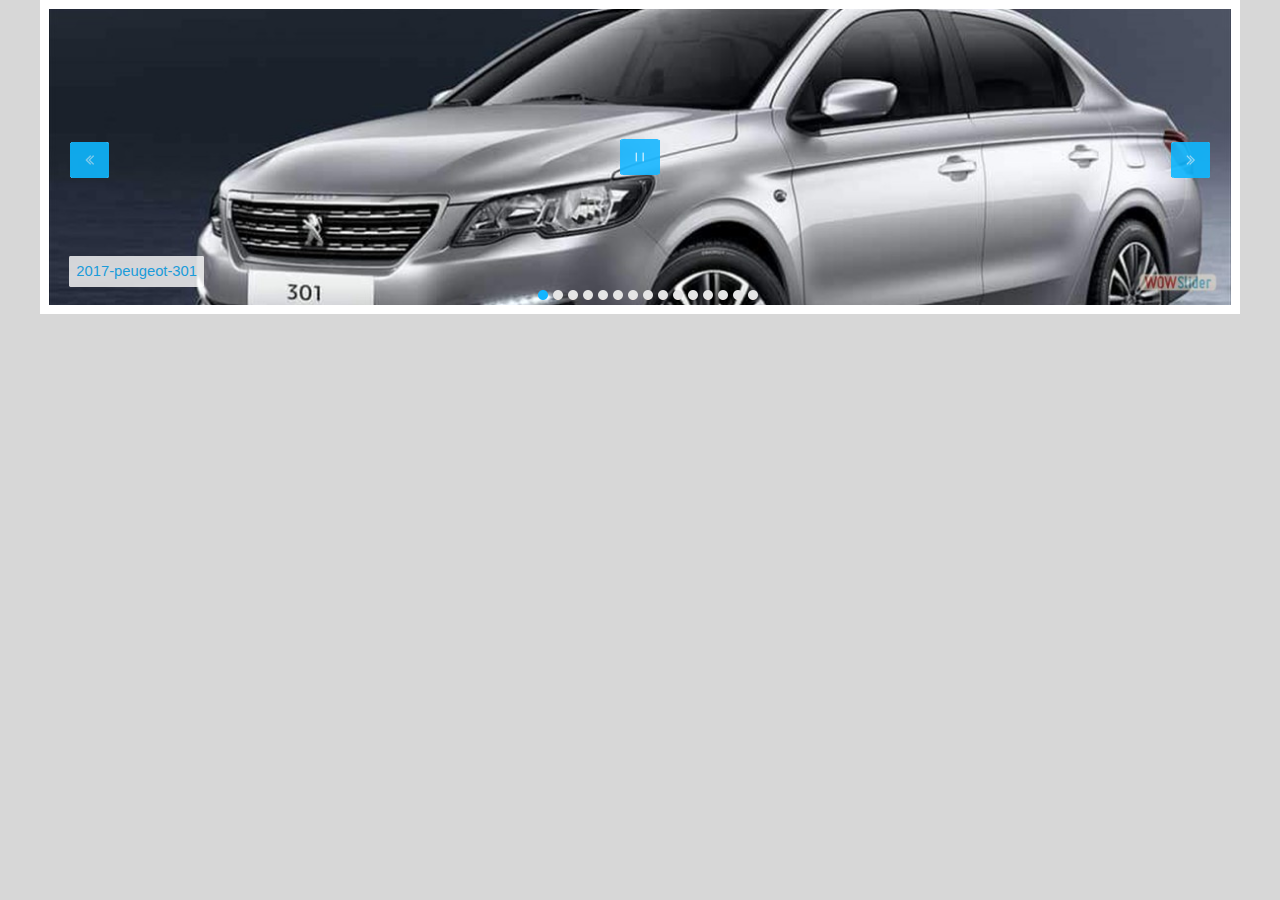
<file: wowslider.html>
<!DOCTYPE html>
<html>
<head>
	<title>Html5 slideshow</title>
	<meta http-equiv="content-type" content="text/html; charset=utf-8" />
	<meta name="description" content="Made with WOW Slider - Create beautiful, responsive image sliders in a few clicks. Awesome skins and animations. Html5 slideshow" />
	
	<!-- Start WOWSlider.com HEAD section --> <!-- add to the <head> of your page -->
	<link rel="stylesheet" type="text/css" href="engine1/style.css" />
	<script type="text/javascript" src="engine1/jquery.js"></script>
	<!-- End WOWSlider.com HEAD section -->

</head>
<body style="background-color:#d7d7d7;margin:auto">
	
	<!-- Start WOWSlider.com BODY section --> <!-- add to the <body> of your page -->
	<div id="wowslider-container1">
	<div class="ws_images"><ul>
		<li><img src="data1/images/2017peugeot301.jpg" alt="2017-peugeot-301" title="2017-peugeot-301" id="wows1_0"/></li>
		<li><img src="data1/images/2022landroverrangeroversv20.jpg" alt="2022-land-rover-range-rover-sv-20" title="2022-land-rover-range-rover-sv-20" id="wows1_1"/></li>
		<li><img src="data1/images/67493194_mtywmc0xmjawlwe4yjdkngjhyty.jpg" alt="67493194_MTYwMC0xMjAwLWE4YjdkNGJhYTY" title="67493194_MTYwMC0xMjAwLWE4YjdkNGJhYTY" id="wows1_2"/></li>
		<li><img src="data1/images/gle350ogi.jpg" alt="gle350-ogi" title="gle350-ogi" id="wows1_3"/></li>
		<li><img src="data1/images/homesliderimage.png" alt="home-slider-image" title="home-slider-image" id="wows1_4"/></li>
		<li><img src="data1/images/img20220429wa0003.jpg" alt="IMG-20220429-WA0003" title="IMG-20220429-WA0003" id="wows1_5"/></li>
		<li><img src="data1/images/img20220429wa0004.jpg" alt="IMG-20220429-WA0004" title="IMG-20220429-WA0004" id="wows1_6"/></li>
		<li><img src="data1/images/img20220429wa0005.jpg" alt="IMG-20220429-WA0005" title="IMG-20220429-WA0005" id="wows1_7"/></li>
		<li><img src="data1/images/img20220429wa0006.jpg" alt="IMG-20220429-WA0006" title="IMG-20220429-WA0006" id="wows1_8"/></li>
		<li><img src="data1/images/img20220429wa0009.jpg" alt="IMG-20220429-WA0009" title="IMG-20220429-WA0009" id="wows1_9"/></li>
		<li><img src="data1/images/img20220429wa0011.jpg" alt="IMG-20220429-WA0011" title="IMG-20220429-WA0011" id="wows1_10"/></li>
		<li><img src="data1/images/img20220429wa0013.jpg" alt="IMG-20220429-WA0013" title="IMG-20220429-WA0013" id="wows1_11"/></li>
		<li><img src="data1/images/maxresdefault.jpg" alt="maxresdefault" title="maxresdefault" id="wows1_12"/></li>
		<li><a href="http://wowslider.net"><img src="data1/images/peugeot508sportengineeredconceptfrontsideview.jpg" alt="jquery slider" title="Peugeot-508-Sport-Engineered-concept-front-side-view" id="wows1_13"/></a></li>
		<li><img src="data1/images/rav4.jpg" alt="Rav4" title="Rav4" id="wows1_14"/></li>
	</ul></div>
	<div class="ws_bullets"><div>
		<a href="#" title="2017-peugeot-301"><span><img src="data1/tooltips/2017peugeot301.jpg" alt="2017-peugeot-301"/>1</span></a>
		<a href="#" title="2022-land-rover-range-rover-sv-20"><span><img src="data1/tooltips/2022landroverrangeroversv20.jpg" alt="2022-land-rover-range-rover-sv-20"/>2</span></a>
		<a href="#" title="67493194_MTYwMC0xMjAwLWE4YjdkNGJhYTY"><span><img src="data1/tooltips/67493194_mtywmc0xmjawlwe4yjdkngjhyty.jpg" alt="67493194_MTYwMC0xMjAwLWE4YjdkNGJhYTY"/>3</span></a>
		<a href="#" title="gle350-ogi"><span><img src="data1/tooltips/gle350ogi.jpg" alt="gle350-ogi"/>4</span></a>
		<a href="#" title="home-slider-image"><span><img src="data1/tooltips/homesliderimage.png" alt="home-slider-image"/>5</span></a>
		<a href="#" title="IMG-20220429-WA0003"><span><img src="data1/tooltips/img20220429wa0003.jpg" alt="IMG-20220429-WA0003"/>6</span></a>
		<a href="#" title="IMG-20220429-WA0004"><span><img src="data1/tooltips/img20220429wa0004.jpg" alt="IMG-20220429-WA0004"/>7</span></a>
		<a href="#" title="IMG-20220429-WA0005"><span><img src="data1/tooltips/img20220429wa0005.jpg" alt="IMG-20220429-WA0005"/>8</span></a>
		<a href="#" title="IMG-20220429-WA0006"><span><img src="data1/tooltips/img20220429wa0006.jpg" alt="IMG-20220429-WA0006"/>9</span></a>
		<a href="#" title="IMG-20220429-WA0009"><span><img src="data1/tooltips/img20220429wa0009.jpg" alt="IMG-20220429-WA0009"/>10</span></a>
		<a href="#" title="IMG-20220429-WA0011"><span><img src="data1/tooltips/img20220429wa0011.jpg" alt="IMG-20220429-WA0011"/>11</span></a>
		<a href="#" title="IMG-20220429-WA0013"><span><img src="data1/tooltips/img20220429wa0013.jpg" alt="IMG-20220429-WA0013"/>12</span></a>
		<a href="#" title="maxresdefault"><span><img src="data1/tooltips/maxresdefault.jpg" alt="maxresdefault"/>13</span></a>
		<a href="#" title="Peugeot-508-Sport-Engineered-concept-front-side-view"><span><img src="data1/tooltips/peugeot508sportengineeredconceptfrontsideview.jpg" alt="Peugeot-508-Sport-Engineered-concept-front-side-view"/>14</span></a>
		<a href="#" title="Rav4"><span><img src="data1/tooltips/rav4.jpg" alt="Rav4"/>15</span></a>
	</div></div><div class="ws_script" style="position:absolute;left:-99%"><a href="http://wowslider.net">html5 slideshow</a> by WOWSlider.com v9.0</div>
	<div class="ws_shadow"></div>
	</div>	
	<script type="text/javascript" src="engine1/wowslider.js"></script>
	<script type="text/javascript" src="engine1/script.js"></script>
	<!-- End WOWSlider.com BODY section -->

</body>
</html>
</file>
<file: engine1/style.css>
/*
 *	generated by WOW Slider 9.0
 *	template Aqua
 */

#wowslider-container1 { 
	display: table;
	zoom: 1; 
	position: relative;
	width: 100%;
	max-width: 1200px;
	max-height:300px;
	margin:0px auto 0px;
	z-index:90;
	text-align:left; /* reset align=center */
	font-size: 10px;
	text-shadow: none; /* fix some user styles */

	/* reset box-sizing (to boostrap friendly) */
	-webkit-box-sizing: content-box;
	-moz-box-sizing: content-box;
	box-sizing: content-box; 
}
* html #wowslider-container1{ width:1200px }
#wowslider-container1 .ws_images ul{
	position:relative;
	width: 10000%; 
	height:100%;
	left:0;
	list-style:none;
	margin:0;
	padding:0;
	border-spacing:0;
	overflow: visible;
	/*table-layout:fixed;*/
}
#wowslider-container1 .ws_images ul li{
	position: relative;
	width:1%;
	height:100%;
	line-height:0; /*opera*/
	overflow: hidden;
	float:left;
	/*font-size:0;*/
	padding:0 0 0 0 !important;
	margin:0 0 0 0 !important;
}

#wowslider-container1 .ws_images{
	position: relative;
	left:0;
	top:0;
	height:100%;
	max-height:300px;
	max-width: 1200px;
	vertical-align: top;
	border:9px solid #FFFFFF;
	overflow: hidden;
}
#wowslider-container1 .ws_images ul a{
	width:100%;
	height:100%;
	max-height:300px;
	display:block;
	color:transparent;
}
#wowslider-container1 img{
	max-width: none !important;
}
#wowslider-container1 .ws_images .ws_list img,
#wowslider-container1 .ws_images > div > img{
	width:100%;
	border:none 0;
	max-width: none;
	padding:0;
	margin:0;
}
#wowslider-container1 .ws_images > div > img {
	max-height:300px;
}

#wowslider-container1 .ws_images iframe {
	position: absolute;
	z-index: -1;
}

#wowslider-container1 .ws-title > div {
	display: inline-block !important;
}

#wowslider-container1 a{ 
	text-decoration: none; 
	outline: none; 
	border: none; 
}

#wowslider-container1  .ws_bullets { 
	float: left;
	position:absolute;
	z-index:70;
}
#wowslider-container1  .ws_bullets div{
	position:relative;
	float:left;
	font-size: 0px;
}
/* compatibility with Joomla styles */
#wowslider-container1  .ws_bullets a {
	line-height: 0;
}

#wowslider-container1  .ws_script{
	display:none;
}
#wowslider-container1 sound, 
#wowslider-container1 object{
	position:absolute;
}

/* prevent some of users reset styles */
#wowslider-container1 .ws_effect {
	position: static;
	width: 100%;
	height: 100%;
}

#wowslider-container1 .ws_photoItem {
	border: 2em solid #fff;
	margin-left: -2em;
	margin-top: -2em;
}
#wowslider-container1 .ws_cube_side {
	background: #A6A5A9;
}


#wowslider-container1.ws_gestures {
	cursor: -webkit-grab;
	cursor: -moz-grab;
	cursor: url("[data-uri]"), move;
}
#wowslider-container1.ws_gestures.ws_grabbing {
	cursor: -webkit-grabbing;
	cursor: -moz-grabbing;
	cursor: url("[data-uri]"), move;
}

/* hide controls when video start play */
#wowslider-container1.ws_video_playing .ws_bullets,
#wowslider-container1.ws_video_playing .ws_fullscreen,
#wowslider-container1.ws_video_playing .ws_next,
#wowslider-container1.ws_video_playing .ws_prev {
	display: none;
}


/* youtube/vimeo buttons */
#wowslider-container1 .ws_video_btn {
	position: absolute;
	display: none;
	cursor: pointer;
	top: 0;
	left: 0;
	width: 100%;
	height: 100%;
	z-index: 55;
}
#wowslider-container1 .ws_video_btn.ws_youtube,
#wowslider-container1 .ws_video_btn.ws_vimeo {
	display: block;
}
#wowslider-container1 .ws_video_btn div {
	position: absolute;
	background-image: url(./playvideo.png);
	background-size: 200%;
	top: 50%;
	left: 50%;
	width: 7em;
	height: 5em;
	margin-left: -3.5em;
	margin-top: -2.5em;
}
#wowslider-container1 .ws_video_btn.ws_youtube div {
	background-position: 0 0;
}
#wowslider-container1 .ws_video_btn.ws_youtube:hover div {
	background-position: 100% 0;
}
#wowslider-container1 .ws_video_btn.ws_vimeo div {
	background-position: 0 100%;
}
#wowslider-container1 .ws_video_btn.ws_vimeo:hover div {
	background-position: 100% 100%;
}

#wowslider-container1 .ws_playpause.ws_hide {
	display: none !important;
}

#wowslider-container1  .ws_bullets { 
	padding: 5px; 
}
#wowslider-container1 .ws_bullets a { 
	width:10px;
	height:10px;
	background: url(./bullet.png) left top;
	float: left; 
	text-indent: -1000px; 
	position:relative;
	margin-left:5px;
	color:transparent;
}
#wowslider-container1 .ws_bullets a.ws_selbull, #wowslider-container1 .ws_bullets a:hover{
	background-position: 0 100%;
} 
#wowslider-container1 a.ws_next, #wowslider-container1 a.ws_prev {
	background-size: 200%;

	position:absolute;
	top:50%;
	margin-top:-15px;
	z-index:60;
	height: 3.7em;
	width: 4em;
	background-image: url(./arrows.png);
}
#wowslider-container1 a.ws_next{
	background-position: 100% 0;
	right:2.1em;
}
#wowslider-container1 a.ws_prev {
	left:2.1em;
	background-position: 0 0; 
}

/*playpause*/
#wowslider-container1 .ws_playpause {
    width: 4em;
    height: 3.7em;
    position: absolute;
    top: 50%;
    left: 50%;
    margin-left: -2em;
    margin-top: -1.8em;
    z-index: 59;
	background-size: 100%;
}

#wowslider-container1 .ws_pause {
    background-image: url(./pause.png);
}

#wowslider-container1 .ws_play {
    background-image: url(./play.png);
}

#wowslider-container1 .ws_pause:hover, #wowslider-container1 .ws_play:hover {
    background-position: 100% 100% !important;
}/* bottom center */
#wowslider-container1  .ws_bullets {
    bottom: 0;
	left:50%;
}
#wowslider-container1  .ws_bullets div{
	left:-50%;
}
#wowslider-container1 .ws-title{
	position:absolute;
	display:block;
	font: 1.5em Tahoma, Arial, Helvetica;
	bottom: 1.2em;
	left: 1.35em;
	margin-right:1.25em;
	color:#16B6FF;
	z-index: 50;
}
#wowslider-container1 .ws-title div,#wowslider-container1 .ws-title span{
	display:inline-block;
	padding:0.5em;
	background:#FFFFFF;
	border-radius:0.1em;
	-moz-border-radius:0.1em;
	-webkit-border-radius:0.1em;
	opacity:0.8;
	filter:progid:DXImageTransform.Microsoft.Alpha(opacity=80);	
}
#wowslider-container1 .ws-title div{
	display:block;
	margin-top:0.35em;
	font-size: 0.8em;
	font-weight: normal;
	color:#333333;
}#wowslider-container1 .ws_images > ul{
	animation: wsBasic 60s infinite;
	-moz-animation: wsBasic 60s infinite;
	-webkit-animation: wsBasic 60s infinite;
}
@keyframes wsBasic{0%{left:-0%} 3.33%{left:-0%} 6.67%{left:-100%} 10%{left:-100%} 13.33%{left:-200%} 16.67%{left:-200%} 20%{left:-300%} 23.33%{left:-300%} 26.67%{left:-400%} 30%{left:-400%} 33.33%{left:-500%} 36.67%{left:-500%} 40%{left:-600%} 43.33%{left:-600%} 46.67%{left:-700%} 50%{left:-700%} 53.33%{left:-800%} 56.67%{left:-800%} 60%{left:-900%} 63.33%{left:-900%} 66.67%{left:-1000%} 70%{left:-1000%} 73.33%{left:-1100%} 76.67%{left:-1100%} 80%{left:-1200%} 83.33%{left:-1200%} 86.67%{left:-1300%} 90%{left:-1300%} 93.33%{left:-1400%} 96.67%{left:-1400%} }
@-moz-keyframes wsBasic{0%{left:-0%} 3.33%{left:-0%} 6.67%{left:-100%} 10%{left:-100%} 13.33%{left:-200%} 16.67%{left:-200%} 20%{left:-300%} 23.33%{left:-300%} 26.67%{left:-400%} 30%{left:-400%} 33.33%{left:-500%} 36.67%{left:-500%} 40%{left:-600%} 43.33%{left:-600%} 46.67%{left:-700%} 50%{left:-700%} 53.33%{left:-800%} 56.67%{left:-800%} 60%{left:-900%} 63.33%{left:-900%} 66.67%{left:-1000%} 70%{left:-1000%} 73.33%{left:-1100%} 76.67%{left:-1100%} 80%{left:-1200%} 83.33%{left:-1200%} 86.67%{left:-1300%} 90%{left:-1300%} 93.33%{left:-1400%} 96.67%{left:-1400%} }
@-webkit-keyframes wsBasic{0%{left:-0%} 3.33%{left:-0%} 6.67%{left:-100%} 10%{left:-100%} 13.33%{left:-200%} 16.67%{left:-200%} 20%{left:-300%} 23.33%{left:-300%} 26.67%{left:-400%} 30%{left:-400%} 33.33%{left:-500%} 36.67%{left:-500%} 40%{left:-600%} 43.33%{left:-600%} 46.67%{left:-700%} 50%{left:-700%} 53.33%{left:-800%} 56.67%{left:-800%} 60%{left:-900%} 63.33%{left:-900%} 66.67%{left:-1000%} 70%{left:-1000%} 73.33%{left:-1100%} 76.67%{left:-1100%} 80%{left:-1200%} 83.33%{left:-1200%} 86.67%{left:-1300%} 90%{left:-1300%} 93.33%{left:-1400%} 96.67%{left:-1400%} }

#wowslider-container1 .ws_bullets  a img{
	text-indent:0;
	display:block;
	bottom:16px;
	left:-96px;
	visibility:hidden;
	position:absolute;
    -moz-box-shadow: 0 1px 3px rgba(0, 0, 0, 0.4);
	box-shadow: 0 1px 3px rgba(0, 0, 0, 0.4);
    border: 4px solid #FFF;
}
#wowslider-container1 .ws_bullets a:hover img{
	visibility:visible;
}

#wowslider-container1 .ws_bulframe div div{
	height:48px;
	overflow:visible;
	position:relative;
}
#wowslider-container1 .ws_bulframe div {
	left:0;
	overflow:hidden;
	position:relative;
	background-color:#FFF;
	width:192px;
}
#wowslider-container1  .ws_bullets .ws_bulframe{
	display:none;
	bottom:18px;
	overflow:visible;
	position:absolute;
	cursor:pointer;
    -moz-box-shadow: 0 1px 3px rgba(0, 0, 0, 0.4);
	box-shadow: 0 1px 3px rgba(0, 0, 0, 0.4);
    border: 4px solid #FFF;
}
#wowslider-container1 .ws_bulframe span{
	display:block;
	position:absolute;
	bottom:-10px;
	margin-left:-7px;
	left:96px;
	background:url(./triangle.png);
	width:15px;
	height:6px;
}#wowslider-container1 .ws_bulframe div div{
	height: auto;
}

@media all and (max-width:760px) {
	#wowslider-container1 .ws_fullscreen {
		display: block;
	}
}
@media all and (max-width:400px){
	#wowslider-container1 .ws_controls,
	#wowslider-container1 .ws_bullets,
	#wowslider-container1 .ws_thumbs{
		display: none
	}
}
</file>
